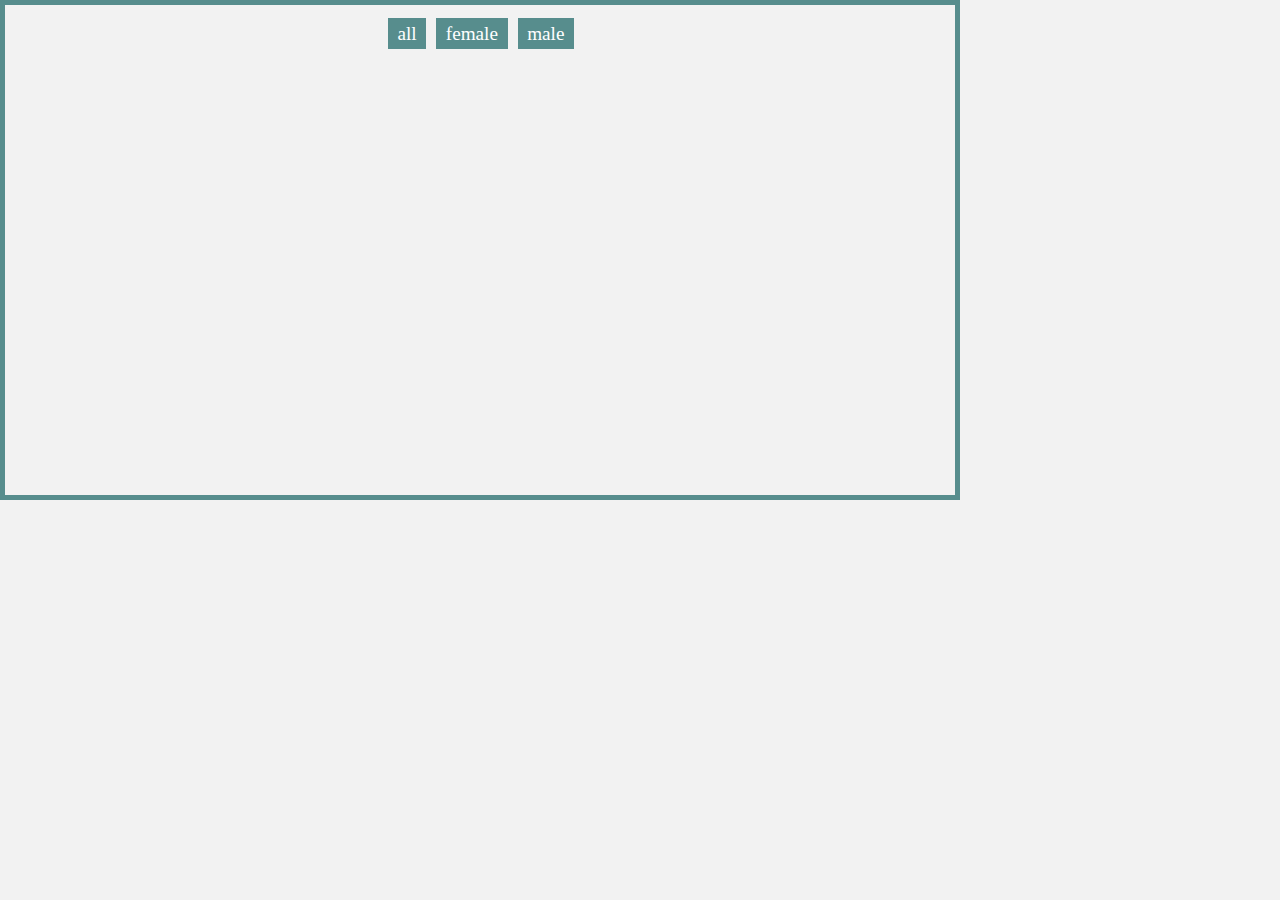
<file: heatmap.html>
<!--===========  C1961593	CMT218 Data Visualisation  ================-->
<!--==========================  HEATMAP	=============================-->


<!DOCTYPE html>

<meta charset="utf-8">
    <link type="text/css" rel="stylesheet" href="style.css">

<!-- Load d3.js -->
<script src="https://d3js.org/d3.v5.min.js"></script>

<!-- The div where the viz will go -->
<div id="viz">
</div>
<div id="#buttons"> <input type="button" id="all" value="all" />
  <input type="button" id="female" value="female" />
  <input type="button" id="male" value="male" />
</div>

<style>
  body {
    width: 960px;
    height: 500px;
    position: relative;
    background: #f2f2f2;
    font-family: "Verdana", sans-serif;
  }

  div.tooltip {
    position: absolute;
    text-align: center;
    width: 14em;
    height: 4em;
    font: 1.5em sans-serif;
    color: white;
  }

  div.explanation {
    position: absolute;
    text-align: left;
    width: 30em;
    height: 15em;
    font: 1.5em sans-serif;
    color: white;
  }

  input {
    margin-left: 10px;
    margin-top: 0px;
    float: left;
    background-color: rgb(87, 141, 141);
    border: none;
    color: white;
    padding: 0.25em 0.5em;
    text-align: center;
    font-size: 1.5em;
    font-family: "Garamond";
  }

  #all {
    margin-left: 370px;
  }
</style>

<script>


  //========================== CREATE THE SVG  ====================================
  // set the dimensions and margins of the graph
  var margin = { top: 280, right: 210, bottom: 300, left: 370 },// top: 100, right: 60, bottom: 120, left: 140 
    width = 1500 - margin.left - margin.right
    height = 1500 - margin.top - margin.bottom
  ;

  //==================== BUILD AXES, LABELS and TITLES  =============================
  //store path to datasets in variable
  var BOTH = "comorb_both.csv";
  var FEM = "comorb_fem.csv";
  var MAL = "comorb_mal.csv";

  //load the datasets the first time the page is loaded
  d3.select(this).on("load", function () { update(BOTH) });
  //load dataset according to button clicked
  d3.select("#all").on("click", function () { update(BOTH); });
  d3.select("#female").on("click", function () { update(FEM); });
  d3.select("#male").on("click", function () { update(MAL); });


  function update(dataset) {
    d3.select("svg").remove();

    // append the svg object to the body of the page
    var svg = d3.select("#viz")
      .append("svg")
      .attr("width", width + margin.left + margin.right)
      .attr("height", height + margin.top + margin.bottom)
      .append("g")
      .attr("transform",
        "translate(" + margin.left + "," + margin.top + ")")
      ;
    ;
    //Read the data and make it available with a function
    d3.csv(dataset).then(function (data) {
      
      // Labels of row and columns

      var xDisorders = ["Panic Disorder", "Agoraphobia", "Social Anxiety D.", "Specific Phobia", "Generalised Anxiety D.", "Obsessive-Compulsive-D.", "Post Traumatic Stress D.", "Major Depressive Episode", "Anorexia Nervosa", "Bulimia Nervosa", "Binge Eating D.", "Cannabis Dep.", "Stimulants Dep.", "Opioids Dep.", "Sedatives Dep.", "Alcohol Dependence", "Somatisation D.", "Body Dysmorphic D.", "Pathological Gambling", "Insomnia", "Hypersomnia"];
      var yDisorders = ["Panic Disorder", "Agoraphobia", "Social Anxiety D.", "Specific Phobia", "Generalised Anxiety D.", "Obsessive-Compulsive-D.", "Post Traumatic Stress D.", "Major Depressive Episode", "Anorexia Nervosa", "Bulimia Nervosa", "Binge Eating D.", "Cannabis Dep.", "Stimulants Dep.", "Opioids Dep.", "Sedatives Dep.", "Alcohol Dependence", "Somatisation D.", "Body Dysmorphic D.", "Pathological Gambling", "Insomnia", "Hypersomnia"];

      // x axis and tick labels
      var x = d3.scaleBand()
        .range([0, width])
        .domain(xDisorders)
        .padding(0.01)
      ;

      svg.append("g")
        .attr("class", "x axis")
        .attr("transform", "translate(0," + height + ")")
        .call(d3.axisBottom(x)) //xAxis
        .selectAll("text")
        .style("text-anchor", "end")
        .style("font-size", "1.7em")
        .style("font-family", "Verdana,sans-serif")
        .attr("dx", "-.8em")
        .attr("dy", ".15em")
        .attr("transform", "rotate(-65)")
      ;

      //x axis label
      svg.append("text")
        .attr("transform", "translate(" + (width / 2) + " ," + (height + 250) + ")")
        .style("text-anchor", "middle")
        .style("font-size", "1.7em")
        .text("Primary disorder")
      ;

      // y axis and tick labels
      var y = d3.scaleBand()
        .range([height, 0])
        .domain(yDisorders)
        .padding(0.01)
      ;

      svg.append("g")
        .call(d3.axisLeft(y))
        .style("font-size", "1em")
        .style("font-family", "Verdana, sans-serif")
      ;

      // Y axis label
      svg.append("text")
        .attr("transform", "rotate(-90)")
        .attr("y", 100 - margin.left)
        .attr("x", 0 - (height / 2))
        .style("text-anchor", "middle")
        .style("font-size", "1.7em")
        .text("Secondary disorder")
      ;

      // Title
      svg.append("text")
        .attr("x", 0)
        .attr("y", -130)
        .style("font-size", "3em")
        .style("font-weight", "bold")
        .style("font-family", "sans-serif")
        .text("Comorbidity In Mental Disorders")
      ;

      // Subtitle
      svg.append("text")
        .attr("x", 0)
        .attr("y", -95)
        .style("fill", "grey")
        .style("font-size", "1.7em")
        .style("font-family", "sans-serif")
        .text("Depression, insomnia & anxiety disorders are the most common secondary disorders.")
      ;

      //append the links to the data source above the heatmap
      svg.append("text")
        .attr("x", 0)
        .attr("y", -15)
        .style("fill", "grey")
        .style("font-size", "1em")
        .text("View the ")
      ;

      svg.append("text")
        .attr("x", 75)
        .attr("y", -15)
        .style("font-size", "1em")
        .text("data source")
        .style("fill", "rgb(123,174,174")
        .style("cursor", "pointer")
        .style("text-decoration", "underline")
        .on("click", function () { window.open("https://www.ncbi.nlm.nih.gov/pmc/articles/PMC4392551/"); })
      ;

      svg.append("text")
        .attr("x", 175)
        .attr("y", -15)
        .style("fill", "grey")
        .style("font-size", "1em")
        .text("or download the ")
      ;

      svg.append("text")
        .attr("x", 310)
        .attr("y", -15)
        .style("font-size", "1em")
        .text("dataset")
        .style("fill", "rgb(123,174,174")
        .style("cursor", "pointer")
        .style("text-decoration", "underline")
        .on("click", function () { window.open("https://www.ncbi.nlm.nih.gov/pmc/articles/PMC4392551/bin/jmir_v17i3e55_app2.xlsx"); })
      ;



      //============================ BUILD TOOLTIP  ===================================

      // Build colour scale

        // colour range that will correspond to the data
        // based on rgb(87, 141, 141) -> https://www.mentalhealth.org.uk/our-work
      var colours = ["#ffffff", "#eff5f5", "#dfecec", "#d0e2e2", "#c0d8d8", "#b0cfcf", "#a0c5c5", "#90bbbb", "#81b1b1", "#71a8a8"];

      var myColour = d3.scaleLinear()
        .domain([0, 10, 20, 30, 40, 50, 60, 70, 80, 90, 100])
        .range(colours)
      ;

      // create the tooltip
      var tooltip = d3.select("#viz")
        .append("div")
        .style("opacity", 0)
        .attr("class", "tooltip")
        .style("background-color", "grey")
        .style("border", "solid")
        .style("border-width", "1px")
        .style("border-radius", "10px")
        .style("padding", "0.7em")
      ;

      // Changing tooltip on hover/move and leave  
      var mouseover = function (d) {
        tooltip.style("opacity", 1)
        tooltip_text = "<strong>" + d.groups + "</strong>" + " & " + "<strong>" + d.variables + "</strong>" + "<br>" + "<span style= line-height:2>" + d.values + "% Comorbidity" + "</span>";

      }

      //create flag variables for when the user clicks a rectangle to mark
      var clicked = false;
      var marker = false;

      var mousemove = function (d) {
        tooltip
          .html(tooltip_text)
            //position tooltip
          .style("left", (d3.mouse(this)[0]) + 430 + "px")
          .style("top", (d3.mouse(this)[1]) + 110 + "px")
        d3.select(this)
          .style("stroke", function (d) {
              //make stroke purple if status is "clicked"
            if (clicked) { return "#990099" }
              //prevent clearing previously drawn purple border on mousemove
            else if (!clicked & this.style.stroke == "rgb(153, 0, 153)") { return "#990099" }
              //make stroke black if status is "not clicked"
            else if (!clicked) { return "black" }
          }
          )
          .style("opacity", 1)
          .style("stroke-width", ".16em")
      }

      var mouseleave = function (d) {
        tooltip.style("opacity", 0)
        d3.select(this)
          .style("opacity", 1)
          .style("stroke", function (d) {
            if (clicked) {
              clicked = false;
              return "#990099";
            }
            else if (!clicked & this.style.stroke == "rgb(153, 0, 153)") { return "#990099" }
            else if (!clicked) { return "#e6e6e6"; }
          }
          )
      }

      var click = function (d) {
        d3.select(this)
          .style("stroke", function (d) {
            if (this.style.stroke == "black") { clicked = true; return "#990099" }
            else { return "#e6e6e6" }
          })
          .style("stroke-width", ".16em")
      }



      //=================== BUILD RECTANGLES ======================================

      //create rectangles and colour them accordingly
      var rect = svg.selectAll()
        .data(data, function (d) { return d.groups + ':' + d.variables; })
        .enter()
        .append("rect")
        .attr("x", function (d) { return x(d.groups) })
        .attr("y", function (d) { return y(d.variables) })
        .attr("width", x.bandwidth())
        .attr("height", y.bandwidth())
        .style("fill", function (d) {
          if (d.groups == d.variables) { return "#b3b3b3" }
          else if (d.groups != d.variables) { return myColour(d.values) }
        })
        .style("stroke", "#e6e6e6")
        .on("mouseover", mouseover)
        .on("click", click)
        .on("mousemove", mousemove)
        .on("mouseleave", mouseleave)
      ;

      //=============================== BUILD LEGEND  =================================

      //Building colour scale
      colourScale = d3.scaleOrdinal()
        .domain([-5, -4, -3, -2, -1, 1, 2, 3, 4, 5])
        .range(colours)
      ;

      //simplify calculation by defining the desired overall width of the colour scale
      var scaleWidth = 600;

      legends = svg.append("svg")
        .attr("class", "legends")
        //.attr("transform", "translate(" + ((width + margin.right) / 1.8 - scaleWidth / 2.3 - margin.left / 2) + "," + (height + margin.bottom - 55) + ")");
        .attr("transform", "translate(" + ((margin.left + width) + ",0)"))
      ;

      var rev = colours.reverse();

      revScale = d3.scaleOrdinal()
        .domain([-5, -4, -3, -2, -1, 1, 2, 3, 4, 5])
        .range(rev)
      ;


      legends.append("g")
        .attr("class", "LegRect")
        .attr("transform", "translate(" + width * 1.1 + ",150)")
        .selectAll("rect")
        .data(revScale.range())
        .enter()
        .append("rect")
        .attr("height", scaleWidth / colourScale.range().length + "px")
        .attr("width", "1.5em")
        .attr("fill", function (d) { return d })
        .attr("y", function (d, i) { return i * (scaleWidth / colourScale.range().length) })
        .style("stroke", "#b3b3b3")
      ;

      // Adding legend text
      var colourText = ["0-10%", "10-20%", "20-30%", "30-40%", "40-50%", "50-60%", "60-70%", "70-80%", "80-90%", "90-100%"];
      var revText = colourText.reverse();

      legendText = svg.append("svg")
        .attr("class", "legends")
        .attr("transform", "translate(" + ((margin.left + width) + ",0)"))
       ;

      legendText.append("g")
        .attr("class", "LegText")
        .attr("transform", "translate(" + width * 1.14 + ",180)")
        .selectAll("text")
        .data(revText)
        .enter()
        .append("text")
        .text(function (d) { return d; })
        .attr("y", function (d, i) { return i * (scaleWidth / colourScale.range().length) })
        .style("font-size", "0.8em")
      ;
    });

    //=============================== BUILD ADDITIONAL INFO  =================================
    var info_clicked = false
    showInfo = function () {
      if (!info_clicked) {
        explanation = d3.select("#viz")
          .append("div")
          .attr("class", "explanation")
          .style("background-color", "grey")
          .style("border-radius", "10px")
          .style("padding", "1em")
          .style("opacity", "0.8")
          .style("left", (d3.mouse(this)[0]) + margin.left + width / 5 + "px")
          .style("top", (d3.mouse(this)[1]) + 270 + "px")
          .html("<strong> Abbreviations: <i><br> \"D.\"</i> </strong> is short for <i><strong> \"Disorder\"</strong></i>, <br> <i><strong>\"Dep.\"</strong></i> is short for <i><strong>\"Dependence\"</strong></i> <p><strong>Explore:</strong><br>Click on rectangles to mark them with a <strong><span style=\"color:rgb(153, 0, 153);\">purple</span></strong> border and click again to remove the border.</p><p><strong>Comorbidity:<br></strong>In medicine and psychology, comorbidity describes the presence of an additional condition (here: secondary disorder) co-occurring with a primary condition (here: primary disorder).</p>");
        info_clicked = true;
        info.style("stroke", "rgb(87, 141, 141)");
      }
      else if (info_clicked) {
        d3.select(".explanation").remove()
        info_clicked = false;
        info.style("stroke", "none");
      }
    }

    info = svg.append("svg")
      .attr("transform", "translate(" + ((margin.left + width) + ",0)"))
    ;

    info.append("g")
      .attr("transform", "translate(" + width * 1.09 + ",0)")
      .append("rect")
      .attr("height", "3em")
      .attr("width", "3em")
      .attr("fill", "#b3b3b3")
      .attr("y", "40px")
      .style("background-color", "grey")
      .style("cursor", "pointer")
      .on("click", showInfo)
      ;

    text = svg.append("svg")
      .attr("transform", "translate(" + ((margin.left + width) + ",0)"))
    ;


    text.append("g")
      .attr("transform", "translate(" + width * 1.111 + ",0)")
      .append("text")
      .text("i")
      .attr("y", "80px")
      .style("font-size", "3em")
      .style("font-family", "Garamond, sans-serif")
      .style("cursor", "pointer")
      .on("click", showInfo)
    ;
  }

</script>
</file>
<file: style.css>
/************** COURSEWORK II *******************/

*{box-sizing: border-box}


body{
  margin:0;
  font-family: Verdana, sans-serif;
  background-color: black;
  border: 0.4em solid rgb(87, 141, 141);
  padding: 1em;
  font-size: 2vw;
  line-height: 2;
  color: white;
}

header{
    height: 10vw;
    }

/* set individual size for headers */
h1,h2,h3,h4,h5,h6{
  font-family: "Verdana", sans-serif;
  color: white;
}

body >h1{
  font-size: 3vw;
}

body >h2{
  font-size: 1vw;
}

main >div{
  background-color: black;
}

/* show selected items and make them more visual */
main >div >section >div:hover{
  border: 0.4vw solid rgb(87, 141, 141);
  background-color: #282828;
  padding: 1vw;}

main >div >div:hover{
    border: 0.4vw solid rgb(87, 141, 141);
    background-color: #282828;
    padding: 1vw;}

/* remove underlining for commonly agreed links */
a{
  color: white;
  font-variant: small-caps;
  text-decoration:none;
}

#logo_header {
  display: inline-block;
  float:left;
  top: 0;
  left: 0;
  position:absolute;
  color:white;
  text-align:left;
  margin-left: 1em;
  min-width: 400px;
  font-size: 2vw;
}

#logo_footer {
  display: inline-block;
  float:left;
  bottom: 0;
  right: 0;
  position:absolute;
  color:white;
  text-align:right;
  margin-right: 1em;
  min-width: 400px;
  font-size: 2vw;
}

#transparent{
  background-color: hsl(0, 0%, 0%, 0.6);
}

#header{background-color: rgb(87, 141, 141);}

#footer{background-color: rgb(87, 141, 141);}



/* ===========================================================================
FORMATTING ELEMENTS IN THE GRID-CONTAINER
============================================================================= */

.grid-container{
  display: grid;
  grid-row-gap: 1em;
  grid-column-gap: 1em;
}

.nested-grid-container{
  grid-row: 3/7;
  display: grid;
  grid-row-gap: 1em;
}


/* Hamburger Menu
==============================================================================*/
  /*Code Reference*/
    /*Code to build pure CSShamburger menu
    This code was adapted from CODEBOXX-tutorial by W.S. Toh
    Title: "2 Steps Simple Responsive Pure CSS Hamburger Menu"
    accessed 31-10-2019
    https://code-boxx.com/simple-responsive-pure-css-hamburger-menu/
    generally adapted for mobile first and unecessary features omitted
    see further comments for adaptions
  */

/* [START OF ADAPTED CODE] */
  #page-nav { /*(adapted position)*/
    width: 100%;
    position: sticky;
    top:0;
    padding: 1em;
  }

  #page-nav ul { /* (adapted styling) */
    list-style-type: none;
    background-color: rgb(87, 141, 141));
    padding:inherit;
  }

 /* Hamburger appearance (adapted styling) */
  #page-nav label {
    display: inline-block;
    color: black;
    background: white;
    font-size: 5vw;
    /* Keep hamburger same position as checkbox (adapted position)*/
    position: absolute;
    top: 0;
  }

  /* Make checkbox invisible (added to original code)*/
  #hamburger{
    opacity: 0;
  }

  /* Do not show navigation by default */
  #page-nav ul{
    display: none;
  }

  /* Show navigation if hamburger selected */
  #page-nav input:checked ~ ul {
    display: block;
  }


/* [END OF ADAPTED CODE] */


/* ===========================================================================
FORMATTING HEADER
============================================================================= */

.header{
  text-align: right;
  top: 0;
  position: sticky;
}


/* ===========================================================================
FORMATTING ITEMS IN MAIN
============================================================================= */

.main{
  background-color: black;
  margin: 0;
}

.main >div {
 margin: 1em;
}

.teaser{
  grid-column: 1/2;
  grid-row: 2;
  color: white;
  text-shadow: -0.1em 0 black, 0 0.1em black, 0.1em 0 black, 0 -0.1em black;
  background-image:url("../img/code.png");
  background-size:contain;
  background-size: 100% 100%;
  height: 50vw;
}

.heatmap_img{
  grid-column: 1/2;
  grid-row: 3 ;
  color: white;
  border: 2px solid lightgrey;
  text-align:left;
  background-image: url("../img/heatmap.png");
  background-size: 100% 100%;
  height: 70vw;
}

.heatmap_txt{
  grid-column: 1/2;
  grid-row: 4;
}

.sankey_img{
  grid-column: 1/2;
  grid-row:5 ;
  color: white;
  text-align: left;
  background-image: url("../img/sankey.png");
  background-size: 100% 100%;
  height: 70vw;
}

.sankey_txt{
  grid-column: 1/2;
  grid-row: 6;
}



/* ===========================================================================
FORMATTING   FOOTER
============================================================================= */

.footer{
  min-height: 10vw;
  bottom: 0;
}

#page-nav2{
  width: 100%;
  left: 0;
  bottom: 0;
  position: relative;
}

#page-nav2 ul {
  list-style-type: none;
}


/* ===========================================================================
DESKTOP VERSION
============================================================================= */

@media only screen and (min-width:1000px) {
  body{
  font-size: 1vw;
  }

  header{
  max-height: 15vw;
  }

  #logo_header {
    font-size: 2vw;
  }

  #logo_footer {
    display: inline-block;
    float:left;
    bottom: 0;
    right: 0;
    position:absolute;
    color:white;
    text-align:right;
    margin-right: 1em;
    min-width: 400px;
    font-size: 2vw;
  }

  #quote {
    background-color: white;
    color: black;
    text-align: right;
    font-size: 1.5em;
    margin-bottom: 1.5vw;
    line-height: 1.5em;
  }

  #quote a{
    color: black;
    text-align: right;
    font-size: 1em;
  }

  /* Adjust Hamburger/Nav-Bar Menu for desktop
  ==============================================================================*/

  /* Change colour to header colour */
  #page-nav ul{
    background-color: rgb(87, 141, 141);
  }

  /* Do not show hamburger */
  #page-nav label, #hamburger {

    display: none;
  }

  /* Align navigation items horizontally */
  #page-nav ul li {
    display: inline-block;
    padding-left: 3em;
  }

  #page-nav ul li a{
    color: white;
  }

  /* Display navigation items as block if no input */
  #page-nav input:empty ~ ul {
    display: inline-block;
  }


  /* Restructure grid (item3+4 in juxtaposition); item 6,7 and 8 in juxtaposition)
  ==============================================================================*/

  .grid-container {
    grid-template-columns:repeat(6, 1fr);
  }

  .nested-grid-container{
    grid-column: 1/7;
    grid-row: 5/8;
    display: grid;
    grid-template-columns:repeat(6, 1fr);
    grid-column-gap: 2em;
  }

  .teaser{
    grid-column: 1/7;
    grid-row: 2/5;
    color: white;
    text-shadow: -1px 0 black, 0 1px black, 1px 0 black, 0 -1px black;
    background-image:url("../img/code.png");
    background-size:cover;
    background-repeat: no-repeat;
    background-position:center;
    min-height: 20vw;
  }

  .heatmap_img{
    grid-column: 1/4;
    grid-row: 5/8;
    color: white;
    border: 2px solid lightgrey;
    text-align:left;
    background-image: url("../img/heatmap.png");
    background-size: 100% 100%;
    height: 50vw;
    min-height: 15vw;
  }

  .heatmap_txt{
    grid-column: 1/4;
    grid-row: 8;
  }

  .sankey_img{
    grid-column: 4/7;
    grid-row: 5/8;
    color: white;
    text-align: left;
    background-image: url("../img/sankey.png");
    background-size: 100% 100%;
    height: 50vw;
  }

  .sankey_txt{
    grid-column: 4/7;
    grid-row:8;
  }


}
</file>
